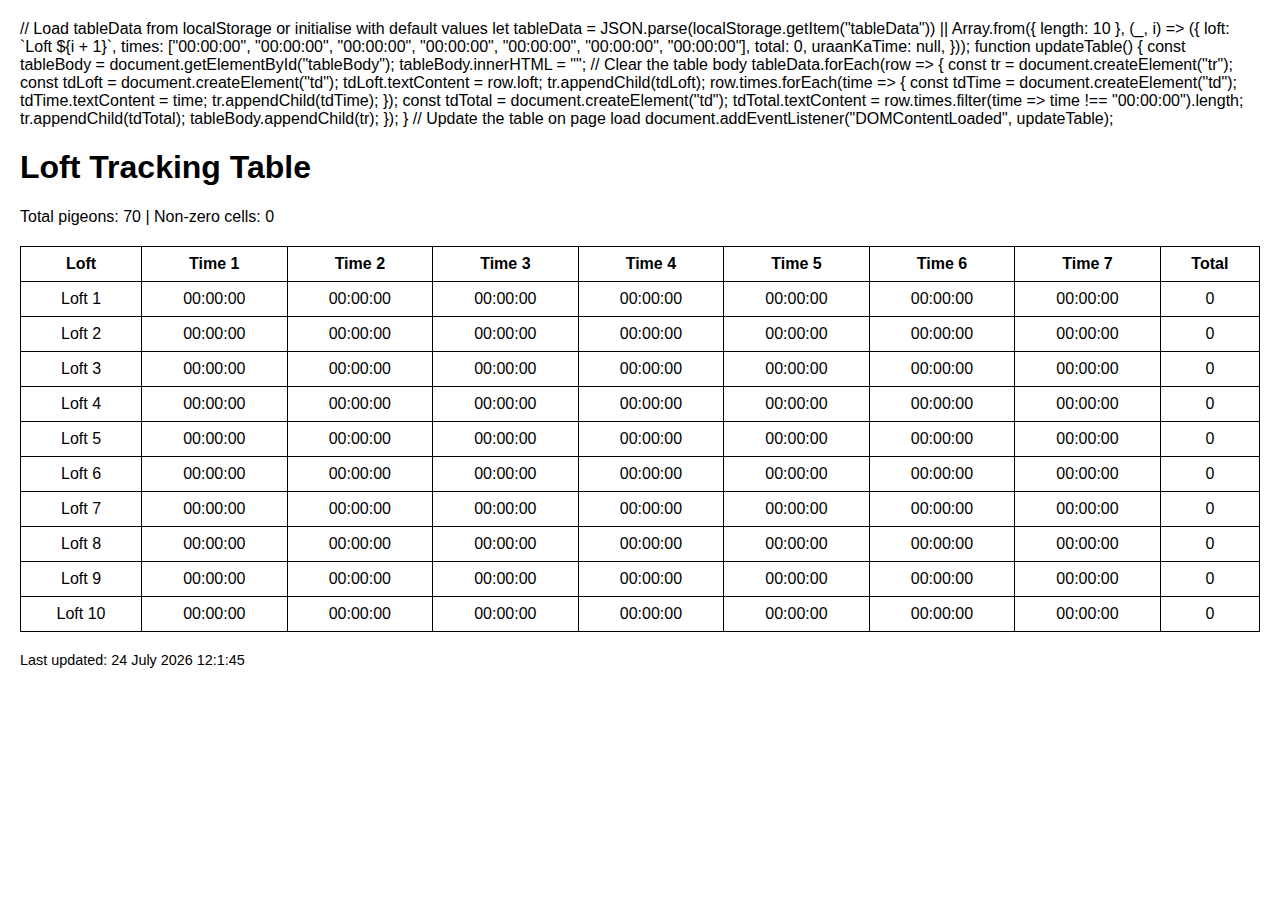
<file: index.html>
// Load tableData from localStorage or initialise with default values
let tableData = JSON.parse(localStorage.getItem("tableData")) || Array.from({ length: 10 }, (_, i) => ({
    loft: `Loft ${i + 1}`,
    times: ["00:00:00", "00:00:00", "00:00:00", "00:00:00", "00:00:00", "00:00:00", "00:00:00"],
    total: 0,
    uraanKaTime: null,
}));

function updateTable() {
    const tableBody = document.getElementById("tableBody");
    tableBody.innerHTML = ""; // Clear the table body

    tableData.forEach(row => {
        const tr = document.createElement("tr");
        const tdLoft = document.createElement("td");
        tdLoft.textContent = row.loft;
        tr.appendChild(tdLoft);

        row.times.forEach(time => {
            const tdTime = document.createElement("td");
            tdTime.textContent = time;
            tr.appendChild(tdTime);
        });

        const tdTotal = document.createElement("td");
        tdTotal.textContent = row.times.filter(time => time !== "00:00:00").length;
        tr.appendChild(tdTotal);

        tableBody.appendChild(tr);
    });
}

// Update the table on page load
document.addEventListener("DOMContentLoaded", updateTable);
<!DOCTYPE html>
<html lang="en">
<head>
    <meta charset="UTF-8">
    <meta name="viewport" content="width=device-width, initial-scale=1.0">
    <title>Loft Tracking Table</title>
    <link rel="stylesheet" href="styles.css" />
    <style>
        table {
            border-collapse: collapse;
            width: 100%;
        }
        table, th, td {
            border: 1px solid black;
        }
        th, td {
            padding: 8px;
            text-align: center;
        }
        .header-info {
            margin-bottom: 20px;
        }
        .footer {
            margin-top: 20px;
            font-size: 0.9em;
            text-align: left;
        }
    </style>
</head>
<body>
    <h1>Loft Tracking Table</h1>
    <div class="header-info">
        <span>Total pigeons: <span id="totalPigeons">0</span></span> |
        <span>Non-zero cells: <span id="nonZeroCells">0</span></span>
    </div>
    <table id="mainTable">
        <thead>
            <tr>
                <th>Loft</th>
                <th>Time 1</th>
                <th>Time 2</th>
                <th>Time 3</th>
                <th>Time 4</th>
                <th>Time 5</th>
                <th>Time 6</th>
                <th>Time 7</th>
                <th>Total</th>
            </tr>
        </thead>
        <tbody id="tableBody">
            <!-- Rows will be dynamically populated -->
        </tbody>
    </table>
    <div class="footer">
        Last updated: <span id="lastUpdated">Never</span>
    </div>
    <script>
        // Load tableData from localStorage or initialise with default values
        let tableData = [];

        // Check if data exists in localStorage
        const savedData = localStorage.getItem("tableData");
        if (savedData) {
            try {
                tableData = JSON.parse(savedData);
            } catch (error) {
                console.error("Failed to parse tableData from localStorage:", error);
                tableData = [];
            }
        }

        // If no data exists, initialise with default values
        if (!Array.isArray(tableData) || tableData.length === 0) {
            tableData = Array.from({ length: 10 }, (_, i) => ({
                loft: `Loft ${i + 1}`,
                times: ["00:00:00", "00:00:00", "00:00:00", "00:00:00", "00:00:00", "00:00:00", "00:00:00"],
                total: 0,
                uraanKaTime: null,
            }));
        }

        function updateTable() {
            const tableBody = document.getElementById("tableBody");
            tableBody.innerHTML = ""; // Clear the table body

            let totalPigeons = 0;
            let nonZeroCells = 0;

            tableData.forEach(row => {
                const tr = document.createElement("tr");

                // Loft Name
                const tdLoft = document.createElement("td");
                tdLoft.textContent = row.loft;
                tr.appendChild(tdLoft);

                // Times
                row.times.forEach(time => {
                    const tdTime = document.createElement("td");
                    tdTime.textContent = time;
                    tr.appendChild(tdTime);

                    // Count non-zero cells
                    if (time !== "00:00:00") {
                        nonZeroCells++;
                    }
                });

                // Total
                const tdTotal = document.createElement("td");
                tdTotal.textContent = row.times.filter(time => time !== "00:00:00").length;
                tr.appendChild(tdTotal);

                tableBody.appendChild(tr);

                // Update total pigeons
                totalPigeons += row.times.length;
            });

            // Update header info
            document.getElementById("totalPigeons").textContent = totalPigeons;
            document.getElementById("nonZeroCells").textContent = nonZeroCells;

            // Update last updated timestamp
            const lastUpdatedElement = document.getElementById("lastUpdated");
            const now = new Date();
            lastUpdatedElement.textContent = `${now.getDate()} ${now.toLocaleString('default', { month: 'long' })} ${now.getFullYear()} ${now.getHours()}:${now.getMinutes()}:${now.getSeconds()}`;
        }

        // Update the table on page load
        document.addEventListener("DOMContentLoaded", updateTable);
    </script>
</body>
</html>
</file>
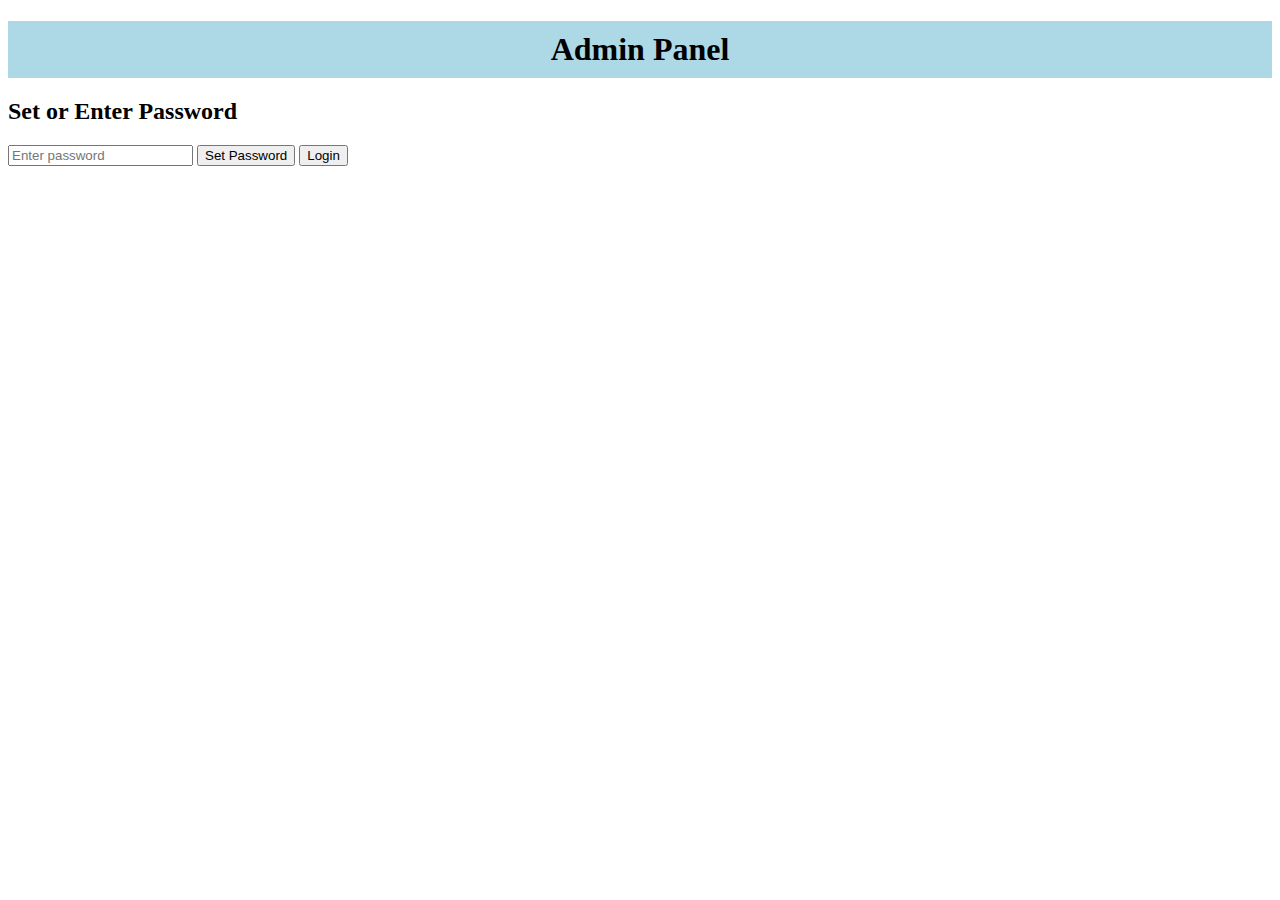
<file: admin.html>
<!DOCTYPE html>
<html lang="en">
<head>
  <meta charset="UTF-8">
  <meta name="viewport" content="width=device-width, initial-scale=1.0">
  <title>Admin Panel</title>
  <link rel="stylesheet" href="style.css">
</head>
<body>
  <h1>Admin Panel</h1>

  <div id="loginSection">
    <h2>Set or Enter Password</h2>
    <input type="password" id="adminPassword" placeholder="Enter password">
    <button id="setPasswordBtn">Set Password</button>
    <button id="loginBtn">Login</button>
  </div>

  <div id="formSection" style="display: none;">
    <form id="dataForm">
      <label for="loftSelect">Loft:</label>
      <select id="loftSelect">
        <!-- Dropdown is populated dynamically -->
      </select>
      
      <label for="pigeonNumber">Pigeon Number:</label>
      <input type="number" id="pigeonNumber" readonly>

      <label for="timeInput">Time (HH:MM:SS):</label>
      <input type="text" id="timeInput" placeholder="e.g., 12:34:56">

      <button type="button" id="saveBtn">Save</button>
    </form>

    <form id="globalTimeForm">
      <label for="uraanTime">Uraan Ka Time:</label>
      <input type="text" id="uraanTime" placeholder="e.g., 12:34:56">
      <button type="button" id="applyUraanTimeBtn">Apply</button>
    </form>
  </div>

  <script src="script.js"></script>
</body>
</html>
</file>
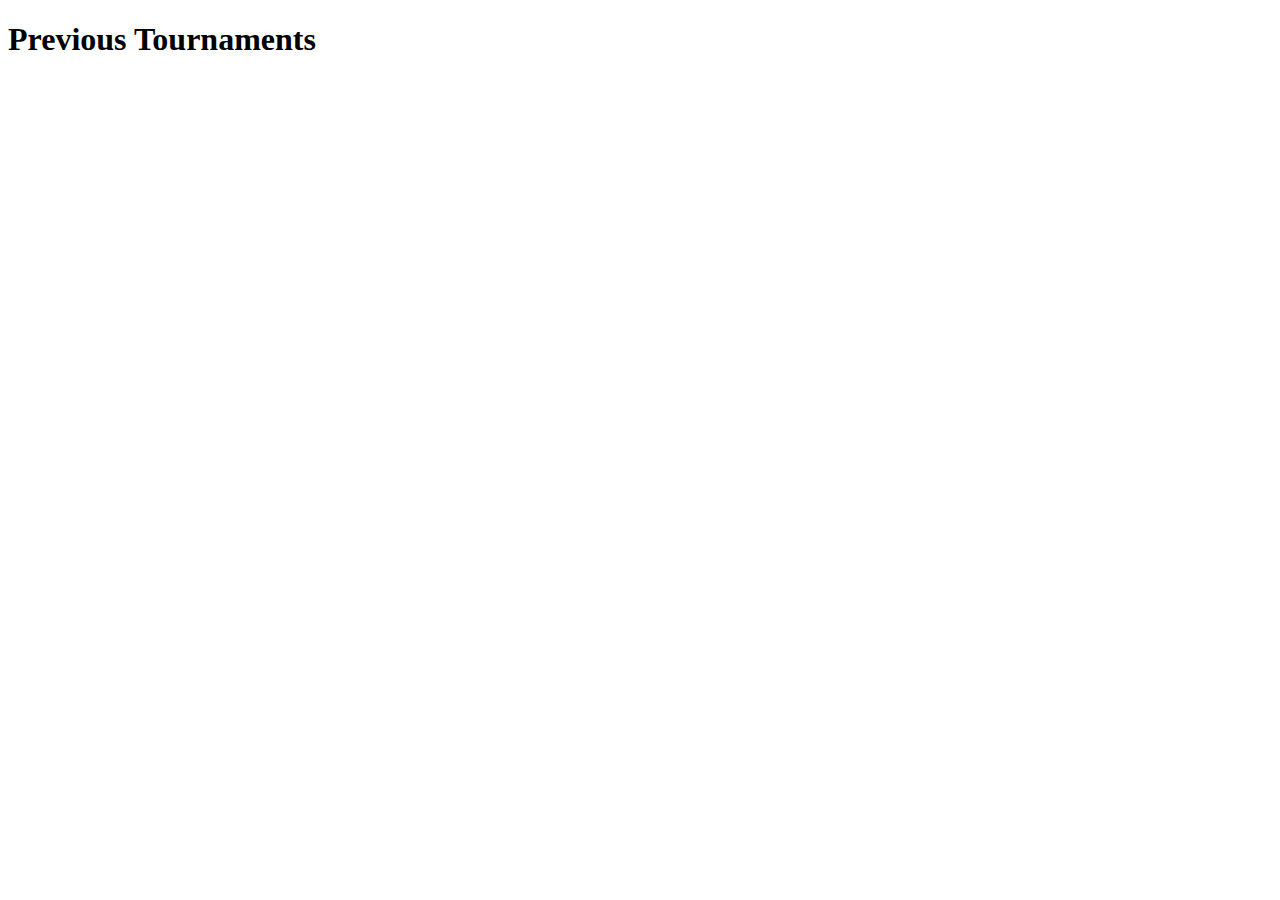
<file: previous.html>
<!DOCTYPE html>
<html lang="en">
<head>
  <meta charset="UTF-8">
  <meta name="viewport" content="width=device-width, initial-scale=1.0">
  <title>Previous Tournaments</title>
</head>
<body>
  <h1>Previous Tournaments</h1>
  <ul id="tournamentList"></ul>

  <script>
    document.addEventListener("DOMContentLoaded",()=>{
      const list=document.getElementById("tournamentList");
      const hist=JSON.parse(localStorage.getItem("tableHistory"))||[];
      hist.forEach(t=>{
        const li=document.createElement("li");
        const a=document.createElement("a");
        a.href=`tournament.html?id=${t.id}`;
        a.textContent=t.heading;
        li.appendChild(a);
        list.appendChild(li);
      });
    });
  </script>
</body>
</html>
</file>
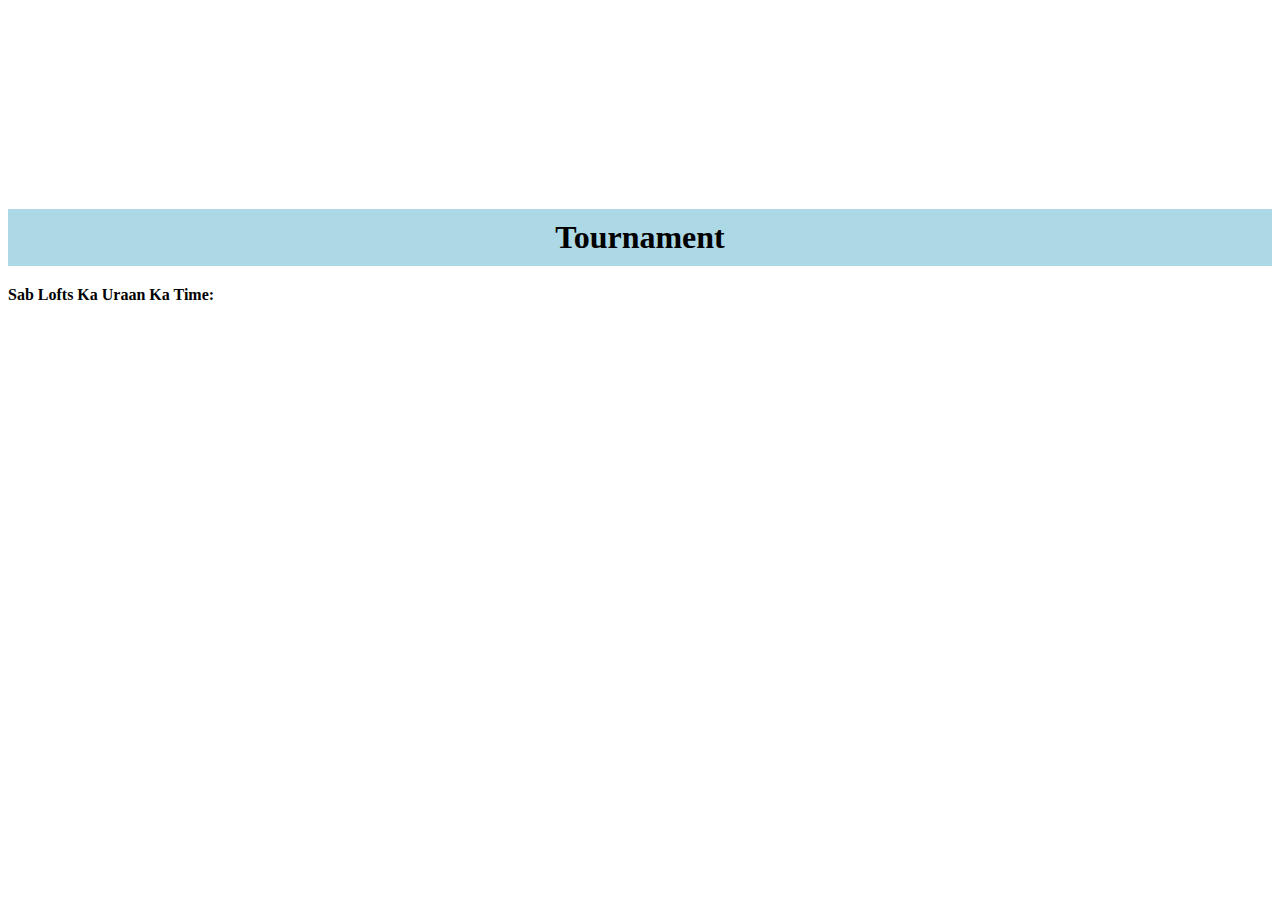
<file: tournament.html>
<!DOCTYPE html>
<html lang="en">
<head>
  <meta charset="UTF-8">
  <meta name="viewport" content="width=device-width, initial-scale=1.0">
  <title>Tournament</title>
  <style>
    #topImageContainer{width:100%;height:20vh;overflow:hidden;margin-bottom:10px;}
    #topImageContainer img{width:100%;height:100%;object-fit:cover;}
    h1{background:lightblue;text-align:center;font-size:2rem;padding:10px;margin-bottom:20px;}
    table{border-collapse:collapse;width:100%;table-layout:fixed;}
    th,td{border:1px solid #ddd;padding:8px;text-align:center;}
    th{background:lightcoral;color:white;}
    tbody tr:nth-child(even){background:#f0f8ff;}
  </style>
</head>
<body>
  <div id="topImageContainer"></div>
  <h1 id="heading">Tournament</h1>
  <div><strong>Sab Lofts Ka Uraan Ka Time:</strong> <span id="uraan"></span></div>
  <table id="mainTable"><thead></thead><tbody></tbody></table>

  <script>
    function getParam(name){return new URLSearchParams(window.location.search).get(name);}
    function parseTime(t){if(!t)return 0;const [h,m,s]=t.split(":").map(Number);return h*3600+m*60+s;}
    function fmt(sec){if(sec<=0)return"";const h=String(Math.floor(sec/3600)).padStart(2,"0");const m=String(Math.floor((sec%3600)/60)).padStart(2,"0");const s=String(sec%60).padStart(2,"0");return `${h}:${m}:${s}`;}

    document.addEventListener("DOMContentLoaded",()=>{
      const id=getParam("id");
      const hist=JSON.parse(localStorage.getItem("tableHistory"))||[];
      const t=hist.find(x=>x.id===id);
      if(!t)return;
      document.getElementById("heading").textContent=t.heading;
      document.getElementById("uraan").textContent=t.uraanKaTime;
      if(t.image)document.getElementById("topImageContainer").innerHTML=`<img src="${t.image}">`;

      const head=document.querySelector("#mainTable thead");
      const body=document.querySelector("#mainTable tbody");
      let thRow="<tr><th>#</th><th>Name</th>";
      for(let i=1;i<=t.pigeons;i++) thRow+=`<th>${i}</th>`;
      thRow+="<th>Total</th></tr>";
      head.innerHTML=thRow;

      t.rows.forEach((r,idx)=>{
        let row=`<tr><td>${idx+1}</td><td>${r.name}</td>`;
        let total=0;
        r.times.forEach(tt=>{row+=`<td>${tt||""}</td>`; if(tt) total+=parseTime(tt)-parseTime(t.uraanKaTime);});
        row+=`<td>${fmt(total)}</td></tr>`;
        body.innerHTML+=row;
      });
    });
  </script>
</body>
</html>
</file>
<file: styles.css>
/* Shared styles for both pages */
body {
    font-family: Arial, sans-serif;
    margin: 20px;
}

table {
    border-collapse: collapse;
    width: 100%;
}

table, th, td {
    border: 1px solid black;
}

th, td {
    padding: 8px;
    text-align: center;
}

.header-info {
    margin-bottom: 20px;
}

.footer {
    margin-top: 20px;
    font-size: 0.9em;
    text-align: left;
}

/* Editable Heading Section */
#pageHeading {
    font-size: 1.5em;
    font-weight: bold;
    margin-top: 20px;
    cursor: pointer;
}

#editableHeading {
    display: none;
}

#editableHeading input {
    font-size: 1.5em;
    font-weight: bold;
}

/* Blinking Effect */
@keyframes blink {
    0% { background-color: lightgreen; }
    50% { background-color: white; }
    100% { background-color: lightgreen; }
}

.blinking {
    animation: blink 1s infinite;
}
</file>
<file: style.css>
<style>
  #topImageContainer { width: 100%; height: 20vh; overflow: hidden; margin-bottom: 10px; }
  #topImageContainer img { width: 100%; height: 100%; object-fit: cover; }

  h1 {
    background-color: lightblue;
    text-align: center;
    font-size: 2rem;
    padding: 10px;
    margin-bottom: 20px;
  }

  table {
    border-collapse: collapse;
    width: 100%;
    table-layout: fixed;
  }
  th, td {
    border: 1px solid #ddd;
    text-align: center;
    padding: 8px;
    width: 10%;
  }
  th {
    background-color: lightcoral;
    color: white;
  }

  /* ✅ Alternate row coloring */
  tbody tr:nth-child(even) {
    background-color: #f0f8ff; /* very light blue */
  }

  .blink {
    animation: blink-animation 1s infinite alternate;
    background-color: lightgreen;
  }
  @keyframes blink-animation {
    from { background-color: lightgreen; }
    to { background-color: transparent; }
  }

  footer {
    position: fixed;
    bottom: 10px;
    left: 10px;
    font-size: 0.9rem;
    color: grey;
  }
</style>
</file>
